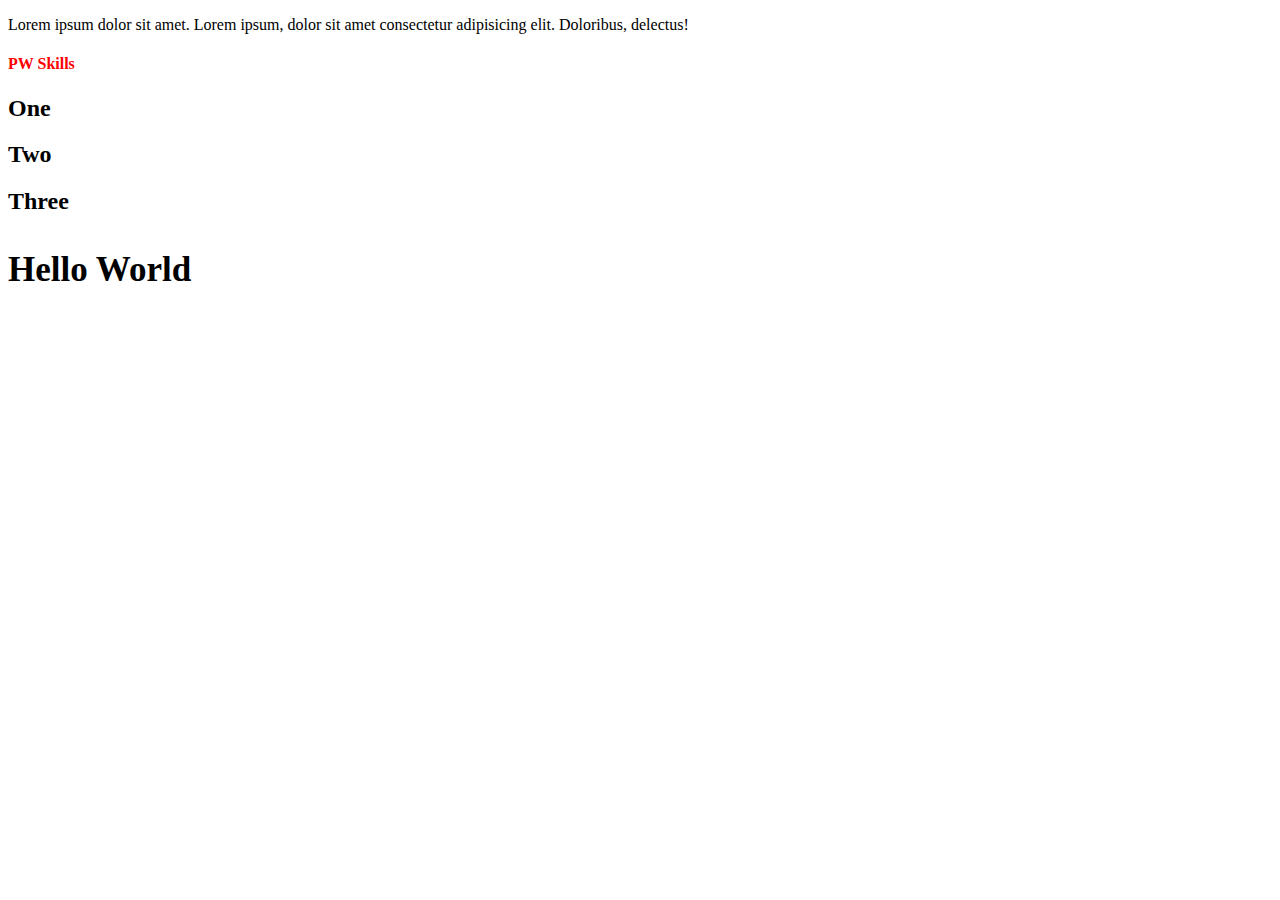
<file: index.html>
<!DOCTYPE html>
<html lang="en">
<head>
    <meta charset="UTF-8">
    <meta name="viewport" content="width=device-width, initial-scale=1.0">
    <title>JS Dom</title>
    
</head>
<body>
    <p id="one"> <span>Lorem ipsum dolor sit amet.</span> Lorem ipsum, dolor sit amet consectetur adipisicing elit. Doloribus, delectus!</p>

    <ul>
        <li class="tech">one</li>
        <li class="tech">two</li>
        <li class="tech">three</li>
    </ul>

    <h4></h4>
    <h4></h4>
    <h4></h4>

    <h2 class="classs">One</h2>
    <h2 id="idd">Two</h2>
    <h2>Three</h2>

    <script src="script.js">
        // let first = document.getElementById("one");
        //     console.log(first.innerText);
     </script>
</body>
</html>
</file>
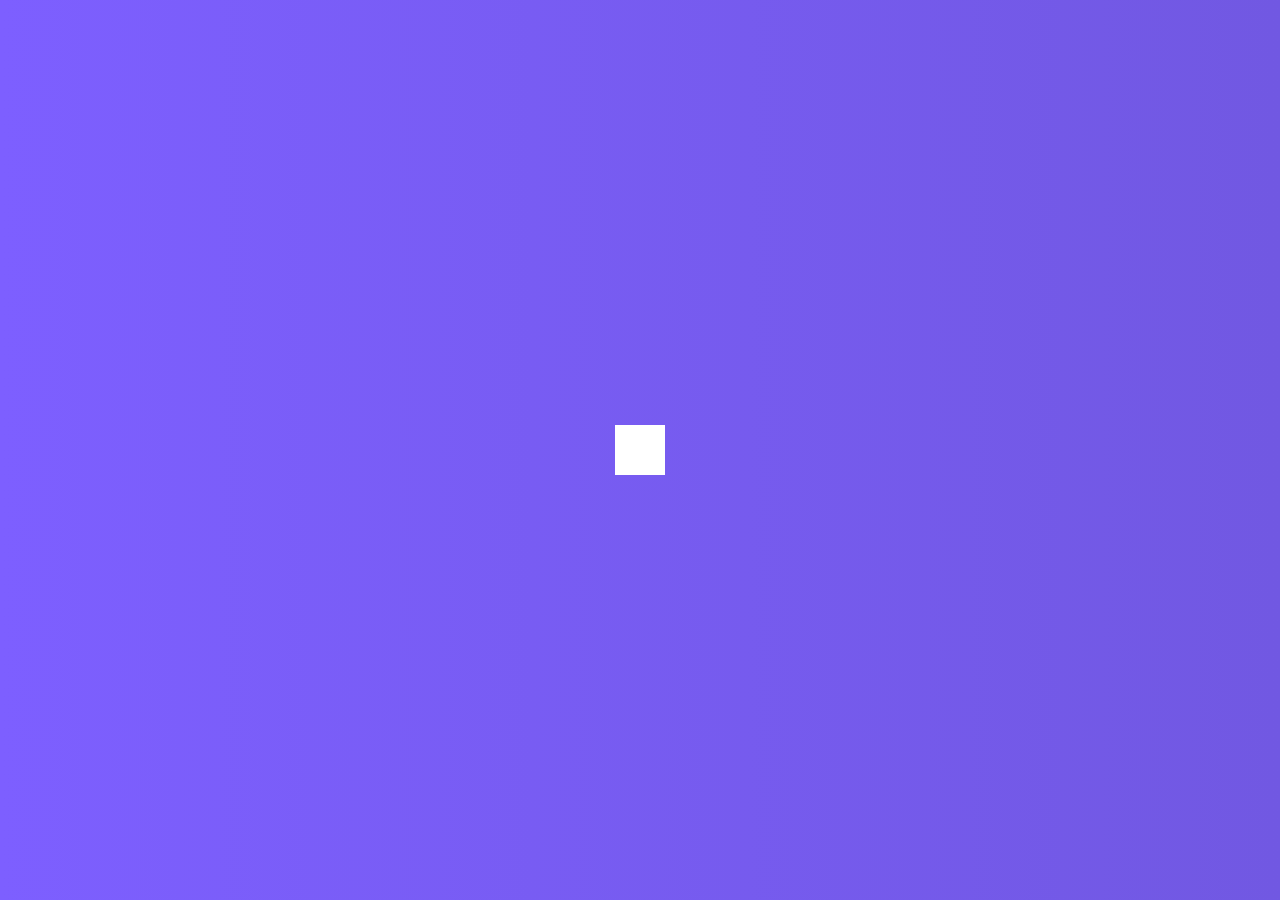
<file: CallStacks/index.html>
<!DOCTYPE html>
<html lang="en">
  <head>
    <meta charset="UTF-8" />
    <meta name="viewport" content="width=device-width, initial-scale=1.0" />
    <link
      rel="stylesheet"
      href="https://cdnjs.cloudflare.com/ajax/libs/font-awesome/5.15.1/css/all.min.css"
      integrity="sha512-+4zCK9k+qNFUR5X+cKL9EIR+ZOhtIloNl9GIKS57V1MyNsYpYcUrUeQc9vNfzsWfV28IaLL3i96P9sdNyeRssA=="
      crossorigin="anonymous"
    />
    <link rel="stylesheet" href="index.css" />
  </head>
  <body>
    <div class="search">
      <input type="text" class="input" placeholder="Search..." />
      <button class="btn"><i class="fas fa-search"></i></button>
    </div>
    <script src="index.js"></script>
  </body>
</html>
</file>
<file: CallStacks/index.css>
@import url("https://fonts.googleapis.com/css2?family=Roboto:wght@400;700&display=swap");

* {
  box-sizing: border-box;
}

body {
  background-image: linear-gradient(90deg, #7d5fff, #7158e2);
  font-family: "Roboto", sans-serif;
  display: flex;
  align-items: center;
  justify-content: center;
  height: 100vh;
  overflow: hidden;
  margin: 0;
}

.search {
  position: relative;
  height: 50px;
}

.search .input {
  background-color: #fff;
  border: 0;
  font-size: 18px;
  padding: 15px;
  height: 50px;
  width: 50px;
  transition: width 0.3s ease;
}

.btn {
  background-color: #fff;
  border: 0;
  cursor: pointer;
  font-size: 24px;
  position: absolute;
  top: 0;
  left: 0;
  height: 50px;
  width: 50px;
  transition: transform 0.3s ease;
}

.btn:focus,
.input:focus {
  outline: none;
}

.search.active .input {
  width: 200px;
}

.search.active .btn {
  transform: translateX(198px);
}
</file>
